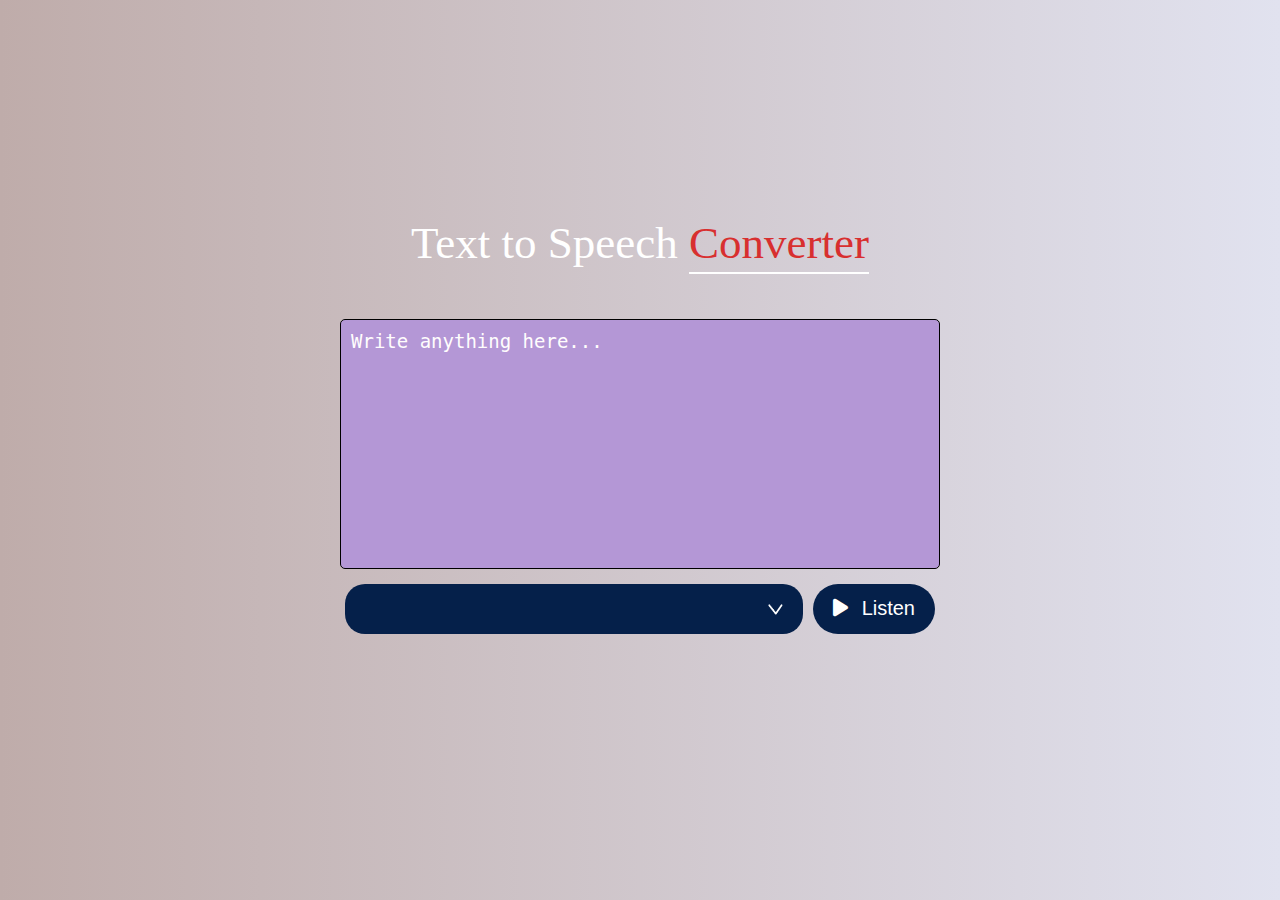
<file: index.html>
<!DOCTYPE html>
<html lang="en">
<head>
    <meta charset="UTF-8">
    <meta name="viewport" content="width=device-width, initial-scale=1.0">
    <title>Document</title>
    <link rel="stylesheet" href="voice.css">
    <link rel="stylesheet" href="https://cdnjs.cloudflare.com/ajax/libs/font-awesome/6.7.2/css/all.min.css" integrity="sha512-Evv84Mr4kqVGRNSgIGL/F/aIDqQb7xQ2vcrdIwxfjThSH8CSR7PBEakCr51Ck+w+/U6swU2Im1vVX0SVk9ABhg==" crossorigin="anonymous" referrerpolicy="no-referrer" />
</head>
<body>
    <div class="hero">
        <h1>Text to Speech <span>Converter</span></h1>
        <textarea placeholder="Write anything here..."></textarea>
        <div class="row">
            <select id="dropdown"></select>
            <button><i class="fa-solid fa-play"></i>Listen</button>
        </div>
    </div>

    <script src="voice.js"></script>
</body>
</html>
</file>
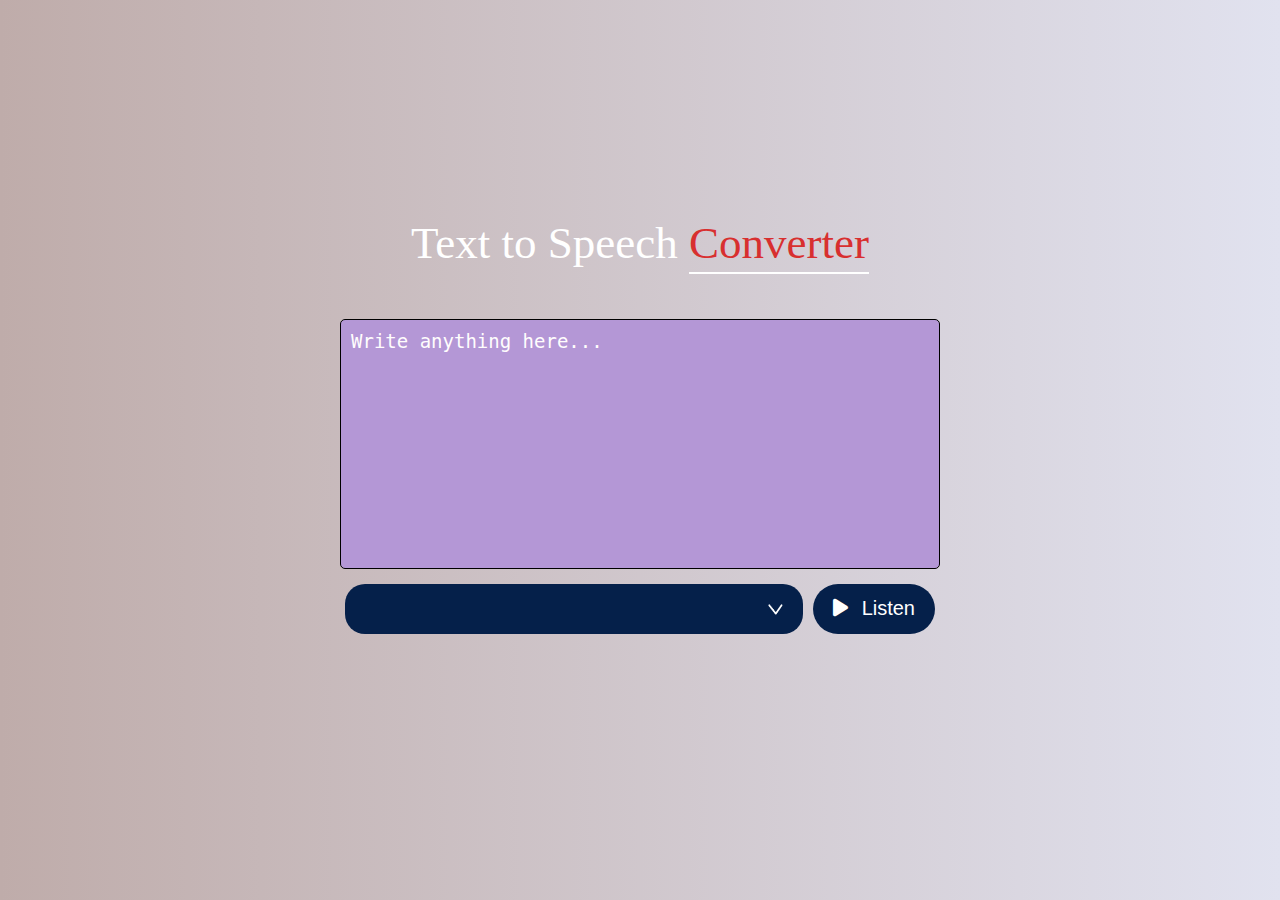
<file: voice.html>
<!DOCTYPE html>
<html lang="en">
<head>
    <meta charset="UTF-8">
    <meta name="viewport" content="width=device-width, initial-scale=1.0">
    <title>Document</title>
    <link rel="stylesheet" href="voice.css">
    <link rel="stylesheet" href="https://cdnjs.cloudflare.com/ajax/libs/font-awesome/6.7.2/css/all.min.css" integrity="sha512-Evv84Mr4kqVGRNSgIGL/F/aIDqQb7xQ2vcrdIwxfjThSH8CSR7PBEakCr51Ck+w+/U6swU2Im1vVX0SVk9ABhg==" crossorigin="anonymous" referrerpolicy="no-referrer" />
</head>
<body>
    <div class="hero">
        <h1>Text to Speech <span>Converter</span></h1>
        <textarea placeholder="Write anything here..."></textarea>
        <div class="row">
            <select></select>
            <button><i class="fa-solid fa-play"></i>Listen</button>
        </div>
    </div>
    <script src="voice.js"></script>
</body>
</html>
</file>
<file: voice.css>
/* *{
    margin: 0;
    padding: 0;
    box-sizing: border-box;
}

.hero{
    width: 100%;
    min-height: 100vh;
    background: linear-gradient(90deg,#BFACAA,#E1E2EF);
    display: flex;
    justify-content: center;
    align-items: center;
    flex-direction: column;
        padding: 20px;
}
.hero h1{
    font-size: 45px;
    font-weight:500;
    margin-top: -50px;
    margin-bottom: 50px;
    color: #fff;
        text-align: center;

}
.hero span{
    color: rgb(216, 47, 47);
    text-decoration: underline 2px white;
    text-underline-offset: 0.3em;
 
}
textarea{
    width: 100%;
    max-width: 600px;
    height: 250px;
    background: #B497D6;
    font-size: 15px;
    border: 1px solid black;
    border-radius: 5px;
    padding: 10px;
    color: white;
    resize: none;
}
textarea::placeholder{
    color: rgb(255, 253, 253);
    font-size: 19px;
}
.row{
    width: 100%;
    max-width: 590px;
    display: flex;
    justify-content: space-between;
    margin-top: 15px;
    flex-wrap: wrap;
    gap: 10px;
}

.row select{
    flex: 1;
    min-width: 430px;
    height: 50px;
    border: none;
    border-radius: 20px;
    background-color:#05204A;
    color: #fff;
    transition: 0.4s;
    appearance: none;
    background-image: url(dropdown.png);
    background-repeat:no-repeat;
    background-size: 15px;
    background-position-x:calc(100% - 20px);
    background-position-y:20px;
    padding-left: 10px;
    transition: background-image 0.4s ease;
}
img{
    position: relative;
    top: 10px;
    color: red;
}
.row button{
    width:120px;
    border: none;
    border-radius: 30px;
    font-size: 20px;
    background: #05204A;
    color: #fff;
    transition: 0.4s;
}
.row button:hover{
       cursor: pointer; 
       transform: translatey(-5px) scale(1.1);
       box-shadow: 0px 5px 5px 2px rgb(0 0 0 / 0.8);
       background: #fff;
       color: #05204A;
}
.row select:hover {
cursor: pointer;
}
.row i{
    padding-right: 14px;
}
 */


 * {
    margin: 0;
    padding: 0;
    box-sizing: border-box;
}

.hero {
    width: 100%;
    min-height: 100vh;
    background: linear-gradient(90deg, #BFACAA, #E1E2EF);
    display: flex;
    justify-content: center;
    align-items: center;
    flex-direction: column;
    padding: 20px;
}

.hero h1 {
    font-size: 45px;
    font-weight: 500;
    margin-top: -50px;
    margin-bottom: 50px;
    color: #fff;
    text-align: center;
}

.hero span {
    color: rgb(216, 47, 47);
    text-decoration: underline 2px white;
    text-underline-offset: 0.3em;
}

textarea {
    width: 100%;
    max-width: 600px;
    height: 250px;
    background: #B497D6;
    font-size: 15px;
    border: 1px solid black;
    border-radius: 5px;
    padding: 10px;
    color: white;
    resize: none;
}

textarea::placeholder {
    color: rgb(255, 253, 253);
    font-size: 19px;
}

.row {
    width: 100%;
    max-width: 590px;
    display: flex;
    justify-content: space-between;
    margin-top: 15px;
    flex-wrap: wrap;
    gap: 10px;
}

.row select {
    flex: 1;
    min-width: 180px;
    height: 50px;
    border: none;
    border-radius: 20px;
    background-color: #05204A;
    color: #fff;
    padding-left: 10px;
    transition: background-image 0.4s ease;
    appearance: none;
    background-image: url(dropdown.png);
    background-repeat: no-repeat;
    background-size: 15px;
    background-position-x: calc(100% - 20px);
    background-position-y: 20px;
}

img {
    position: relative;
    top: 10px;
    color: red;
}

.row button {
    min-width: 120px;
    border: none;
    border-radius: 30px;
    font-size: 20px;
    background: #05204A;
    color: #fff;
    transition: 0.4s;
    padding: 10px 20px;
    -webkit-tap-highlight-color: transparent; /* Removes grey tap background */
  touch-action: manipulation; /* Prevents double-tap zoom issues */
}

.row button:hover {
    cursor: pointer;
    transform: translateY(-5px) scale(1.1);
    box-shadow: 0px 5px 5px 2px rgb(0 0 0 / 0.8);
    background: #fff;
    color: #05204A;
}

.row select:hover {
    cursor: pointer;
}

.row i {
    padding-right: 14px;
}

/* ------------------------------------ */
/* 📱 Responsive Styles for Mobile */
/* ------------------------------------ */
@media (max-width: 600px) {
    .hero {
        padding: 15px;
    }

    .hero h1 {
        font-size: 28px;
        margin-top: -20px;
    }

    textarea {
        height: 200px;
        font-size: 14px;
    }

    .row select{
        width: 100%;
        height: 40px;

    }
    .row button {
        width: 100%;
    }
    .row button:hover{
    transform: translateY(-5px) scale(1.04);

    }
    button:focus,
button:active {
  outline: none;
  box-shadow: none;
  transform: none;
}
}
</file>
